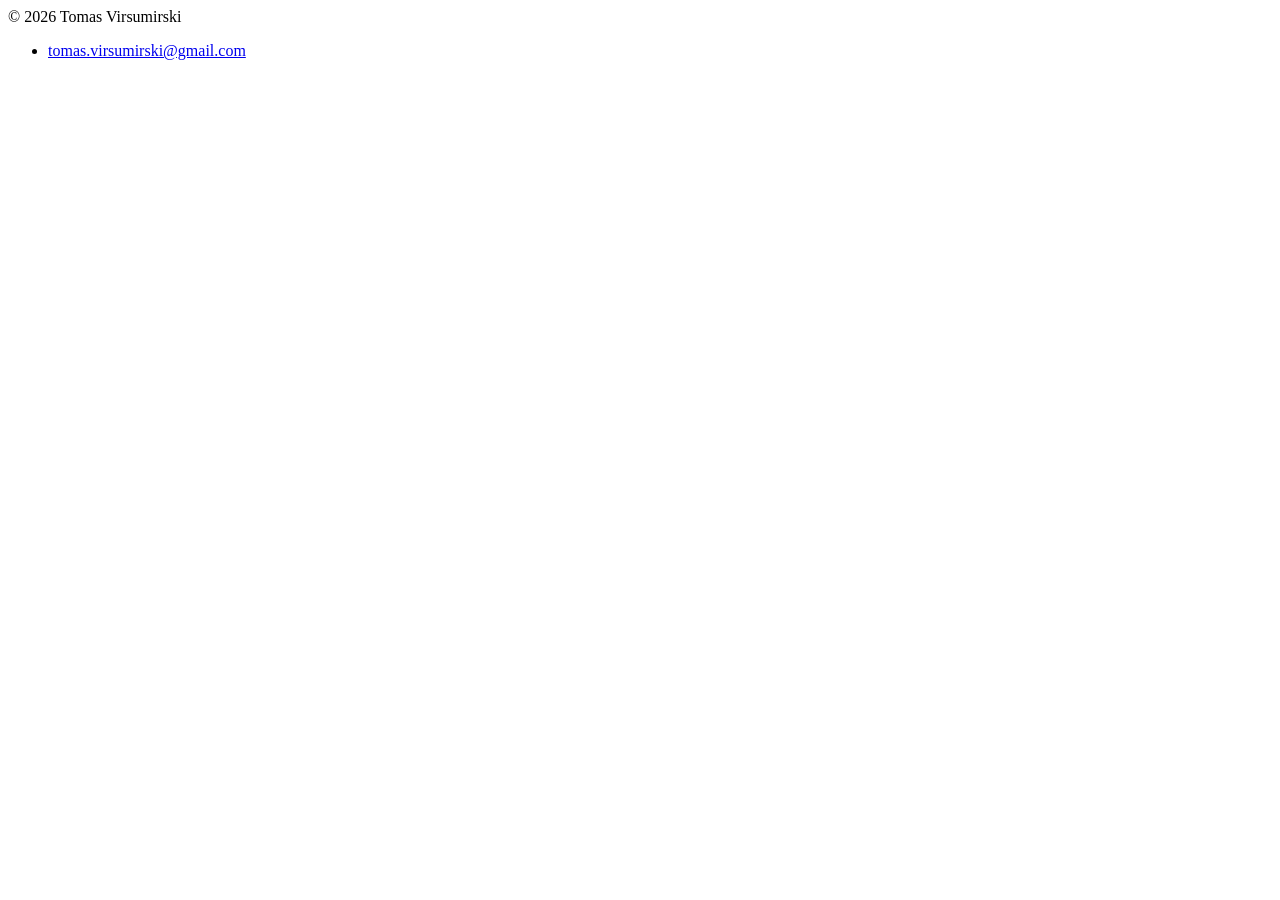
<file: footer.html>
<body>
<div class="container">
    <footer class="d-flex flex-wrap justify-content-between align-items-center py-5 my-5 border-top custom-footer">
       <div class="col-md-4 d-flex align-items-center">
          <a href="/" class="mb-3 me-2 mb-md-0 text-body-secondary text-decoration-none lh-1" aria-label="Bootstrap">
          </a>
          <span class="mb-3 mb-md-0 text-body-secondary">© 2026 Tomas Virsumirski</span> 
       </div>
       <ul class="nav col-md-4 justify-content-end list-unstyled d-flex">
          <li class="ms-3">
             <a class="text-body-secondary socials" href="mailto:tomas.virsumirski@gmail.com" aria-label="email">tomas.virsumirski@gmail.com</a>
          </li>
       </ul>
    </footer>
 </div>
 <script>
    const images = document.querySelectorAll('.scroll-img');
    
    window.addEventListener('scroll', () => {
        images.forEach(img => {
            const imgTop = img.getBoundingClientRect().top;
            const windowHeight = window.innerHeight;
    
            if (imgTop < windowHeight - 100) {
                img.classList.add('show');
            }
        });
    });
    </script>    
</body>
</file>
